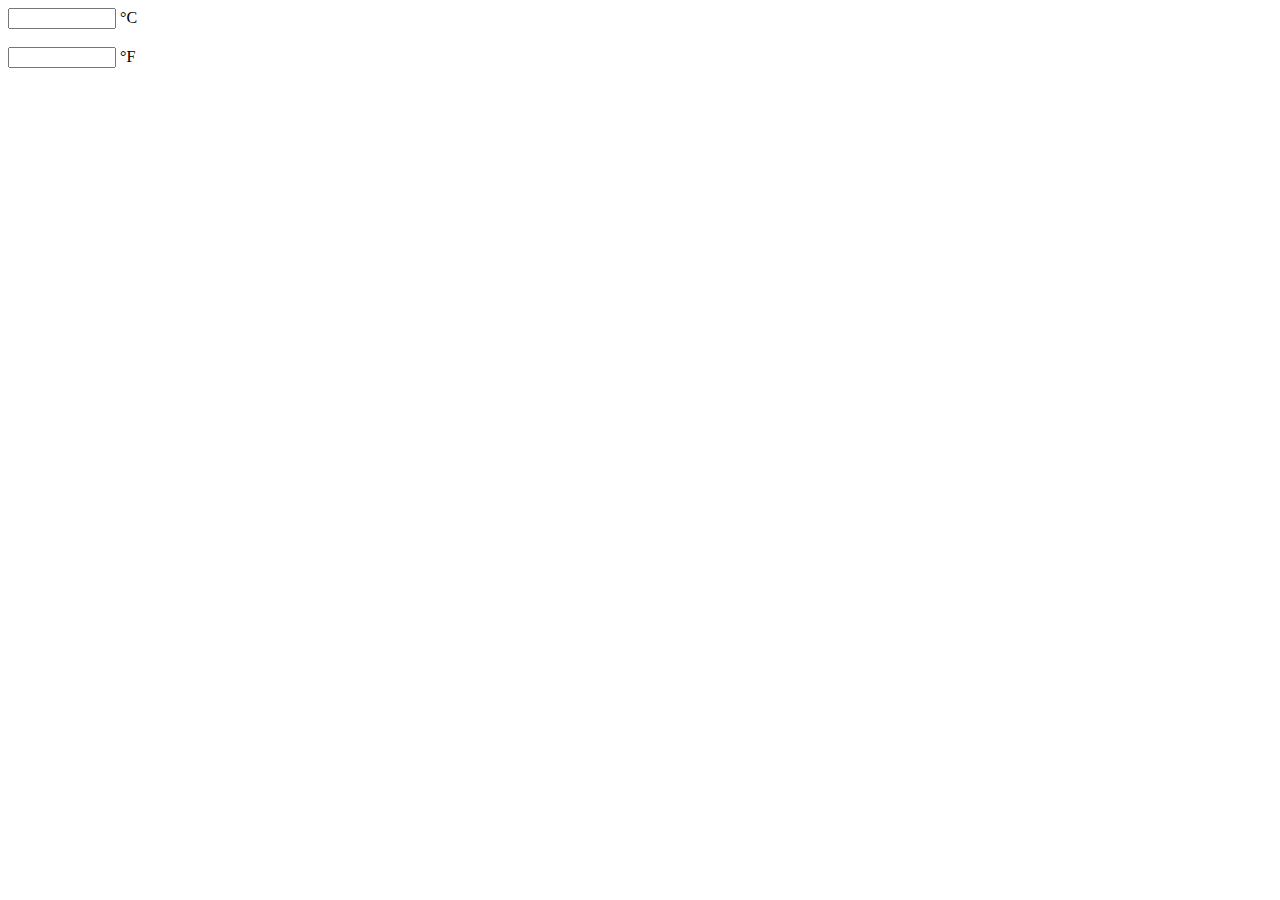
<file: js/exercicio2.html>
<!DOCTYPE html>
<html lang="en">

<head>
    <meta charset="UTF-8">
    <meta http-equiv="X-UA-Compatible" content="IE=edge">
    <meta name="viewport" content="width=device-width, initial-scale=1.0">
    <script src="exe2.js"></script>
    <title>exercicio 2</title>
</head>

<body>
    <input type="number" id="c" style="width: 100px;" onchange="ex2('c');">
    <label for="c">°C</label>
    <br><br>
    <input type="number" id="f" style="width: 100px;" onchange="ex2('f');">
    <label for="f">°F</label>
    <br><br>
</body>

</html>
</file>
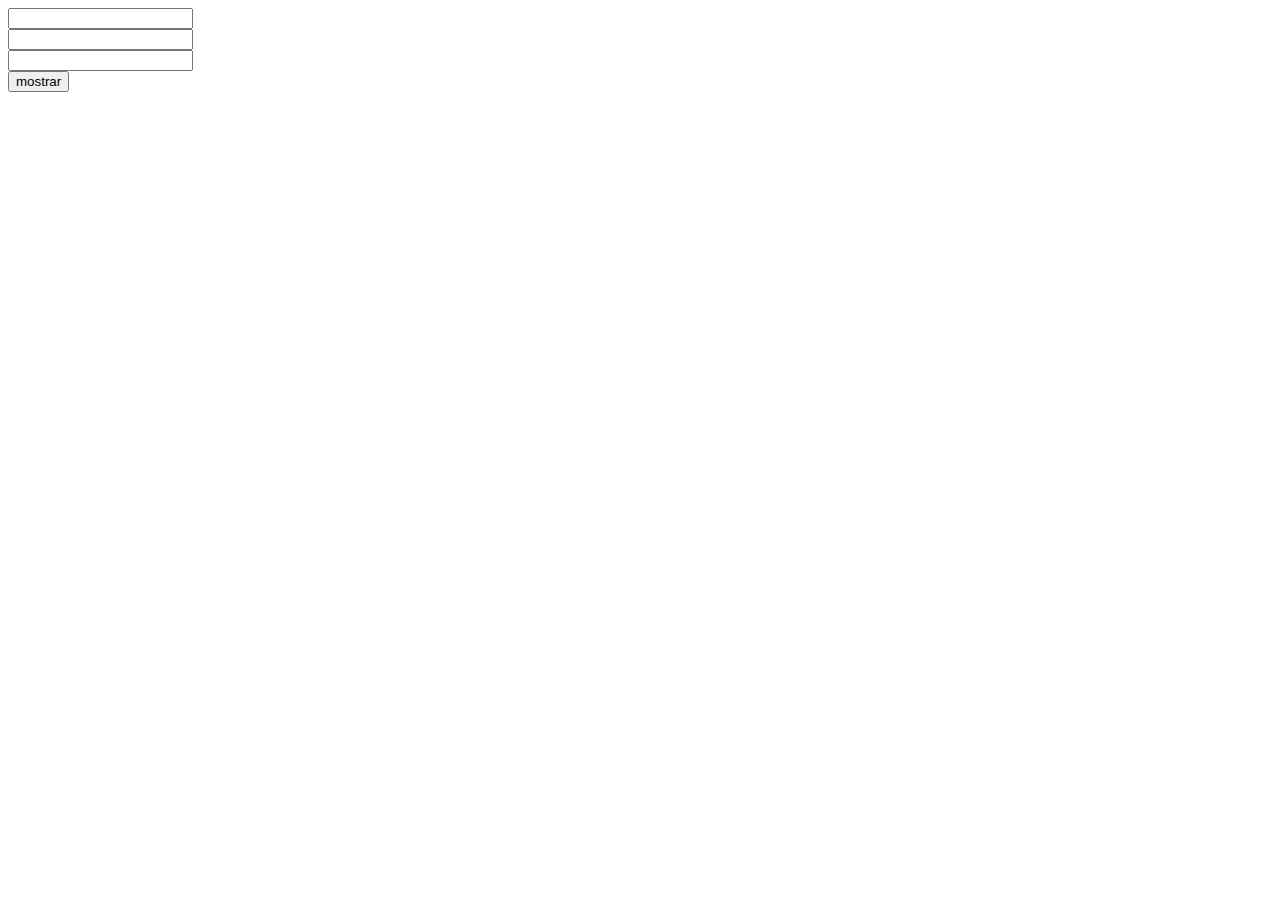
<file: js/exercicio8.html>
<!DOCTYPE html>
<html lang="en">

<head>
    <meta charset="UTF-8">
    <meta http-equiv="X-UA-Compatible" content="IE=edge">
    <meta name="viewport" content="width=device-width, initial-scale=1.0">
    <script src="exe8.js"></script>
    <title>exercicio 8</title>
</head>

<body>
    <form action="" method="POST">
        <input type="number" id="vi">
        <br>
        <input type="number" id="vf">
        <br>
        <input type="number" id="r">
        <br>
        <input type="button" onclick="pa()" value="mostrar">
    </form>
    <h3 id="res"></h3>
</body>

</html>
</file>
